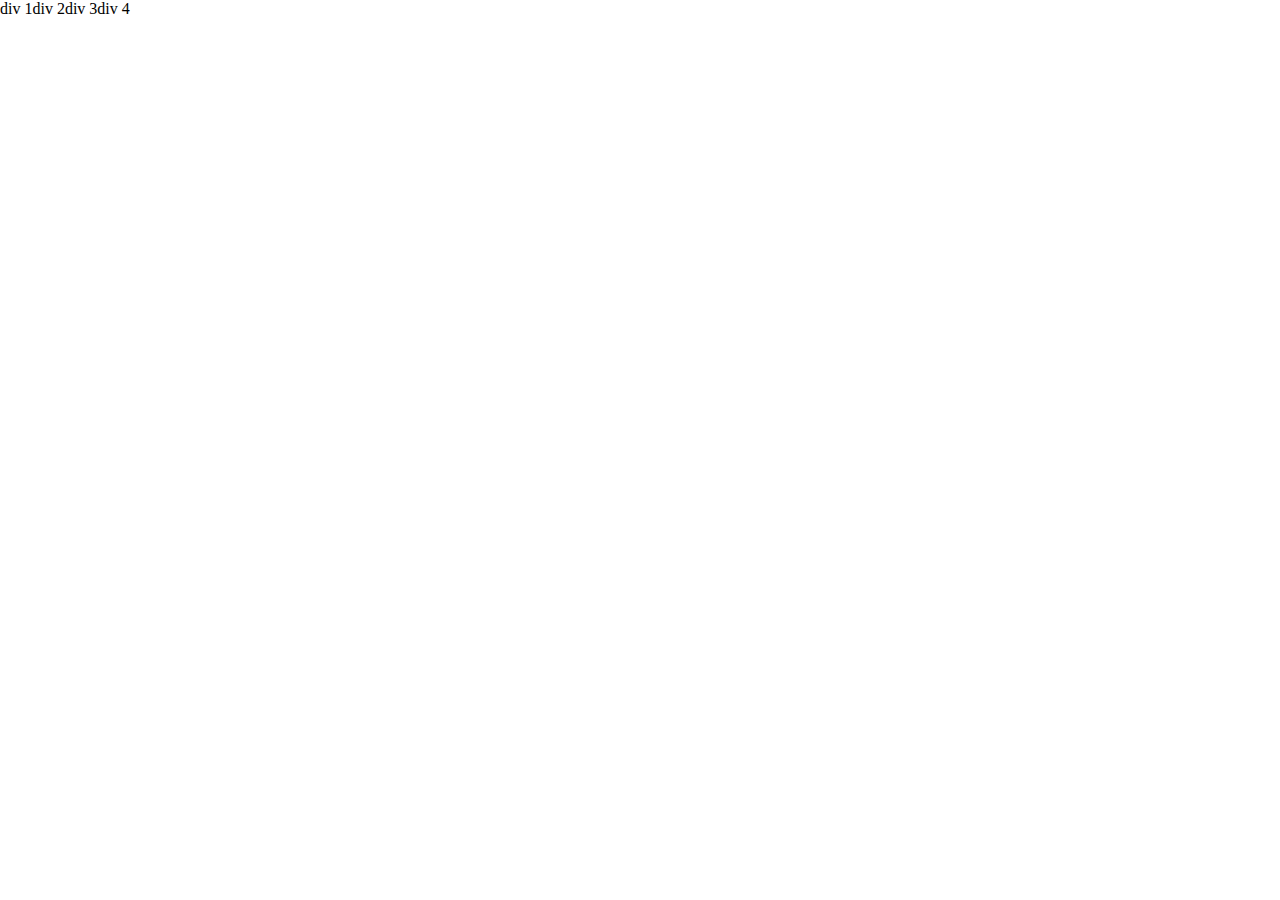
<file: listas/lista4/html/index.html>
<!DOCTYPE html>
<html lang="en">
<head>
    <meta charset="UTF-8">
    <meta name="viewport" content="width=device-width, initial-scale=1.0">
    <title>Flexbox</title>
    <link rel="stylesheet" href="../css/style.css">
</head>
<body>
    <div class="container">
        <div class="part1">div 1</div>
        <div class="part2">div 2</div>
        <div class="part3">div 3</div>
        <div class="part4">div 4</div>
    </div>
</body>
</html>
</file>
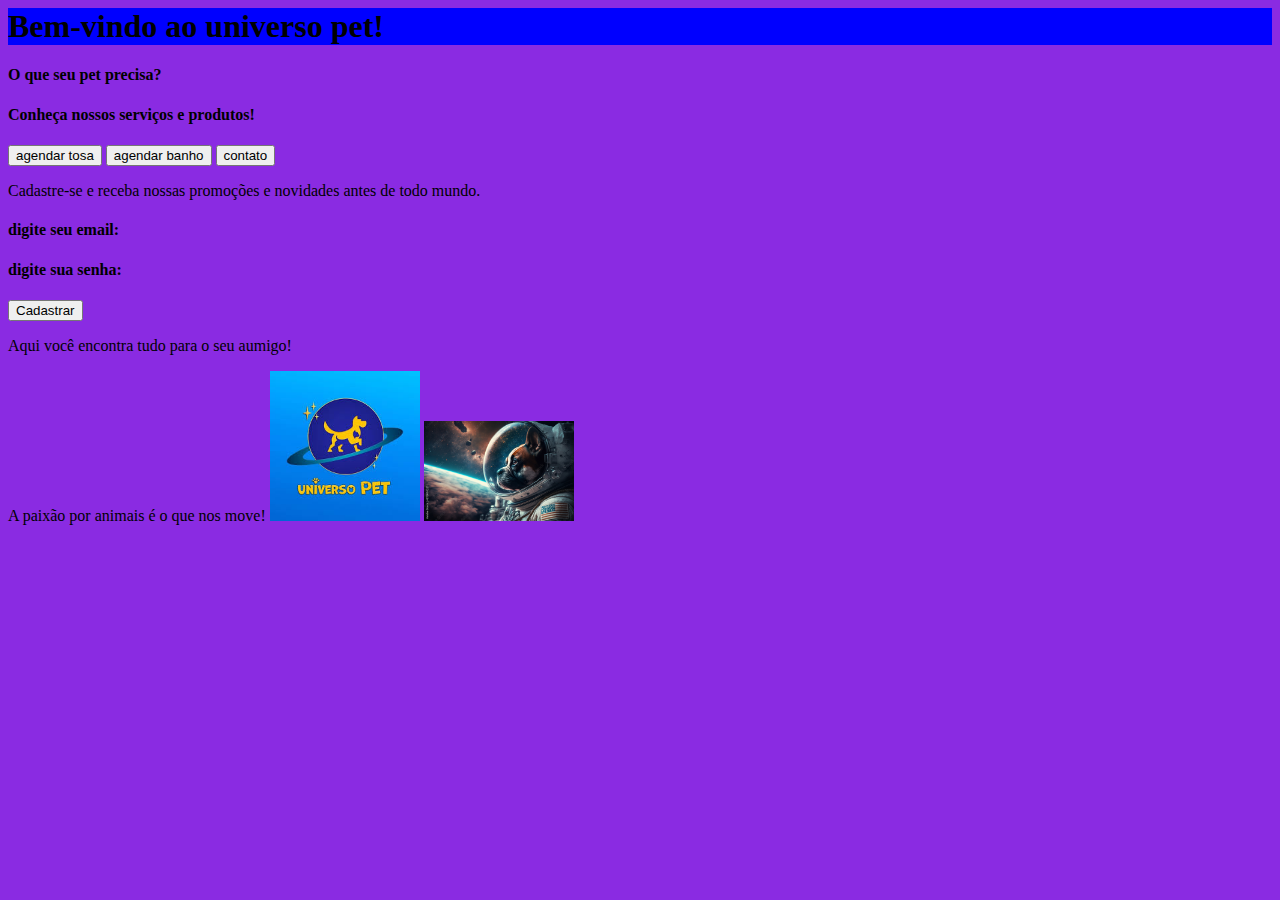
<file: listas/lista1/ex01/html/index.html>
<html>
    <head>
        <style>
            img{
                width: 150px;
                border-radius: 50;
            }

            body{
                background-color: blueviolet;
            }

            h1{
                background-color: blue;
            }
        </style>
        <body>
            <title>UNIVERSO PET</title>
            
            <h1>Bem-vindo ao universo pet! </h1>
            <h4>O que seu pet precisa? </h4>
            <h4>Conheça nossos serviços e produtos! </h4>
            <button> agendar tosa</button>
            <button> agendar banho </button>
            <button> contato </button>
            <p>Cadastre-se e receba nossas promoções e novidades antes de todo mundo.
            </p>
            <h4>digite seu email: </h4>
            <h4>digite sua senha: </h4>
            <button> Cadastrar </button>
            <p>Aqui você encontra tudo para o seu aumigo!</h4>
            <p>A paixão por animais é o que nos move!</h4>

                
                <img src="../universopet.jpg">   
                <img src="../cachorro.jpg">

        </body>
    </head>
</html>
</file>
<file: listas/lista4/css/style.css>
body, html {
    margin: 0;
    padding: 0;
    height: 100%;

}

.container {
    display: flex;
    flex-wrap: wrap;
    height: 100%;
}

.part {
    flex: 1 1 50%; 
    box-sizing: border-box;
    border: 1px solid black; 
    display: flex;
    justify-content: center;
    align-items: center;
    font-size: 1.5em;
}
</file>
